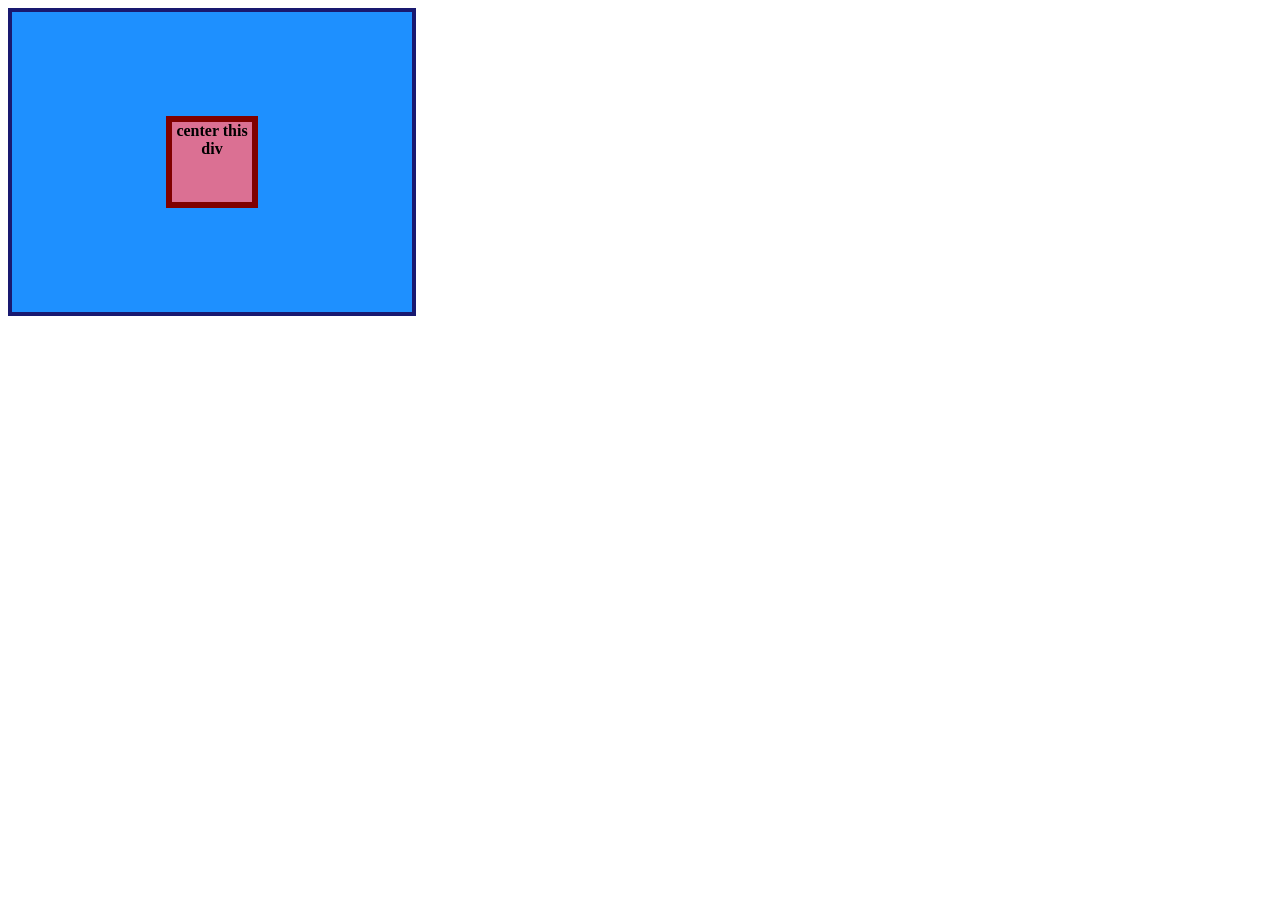
<file: foundations/flex/01-flex-center/index.html>
<!doctype html>
<html lang="en">
  <head>
    <meta charset="UTF-8" />
    <meta http-equiv="X-UA-Compatible" content="IE=edge" />
    <meta name="viewport" content="width=device-width, initial-scale=1.0" />
    <title>CENTER THIS DIV</title>
    <link rel="stylesheet" href="style.css" />
  </head>
  <body>
    <div class="container">
      <div class="box">center this div</div>
    </div>
  </body>
</html>
</file>
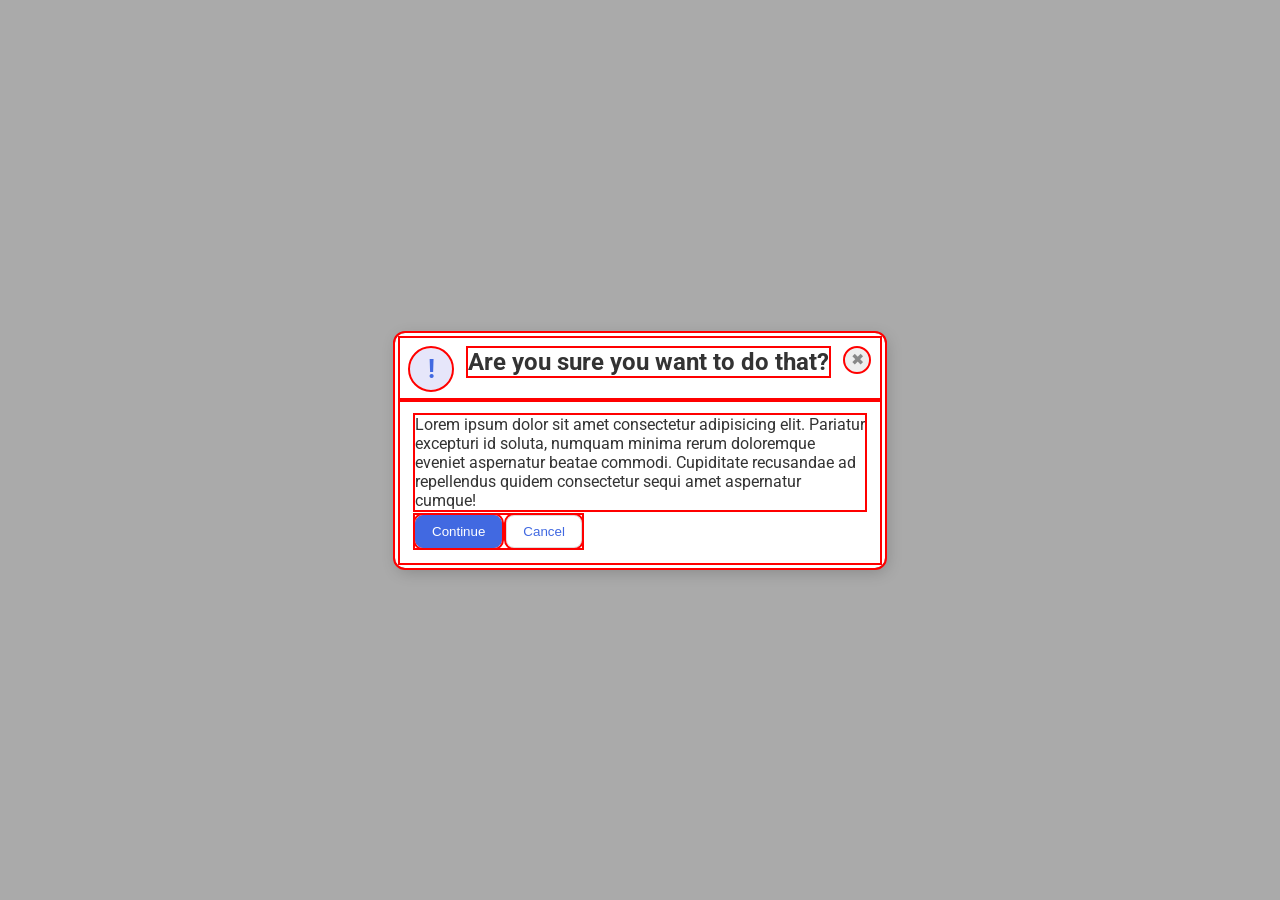
<file: foundations/flex/05-flex-modal/index.html>
<!doctype html>
<html lang="en">
  <head>
    <meta charset="UTF-8" />
    <meta http-equiv="X-UA-Compatible" content="IE=edge" />
    <meta name="viewport" content="width=device-width, initial-scale=1.0" />
    <link rel="stylesheet" href="style.css" />
    <title>Modal</title>
  </head>
  <body>
    <div class="modal">
      <div class="header">
        <div class="icon">!</div>
        <h2 class="title">Are you sure you want to do that?</h2>
        <button class="close-button">✖</button>
      </div>
      <div class="text">
        <div>
          Lorem ipsum dolor sit amet consectetur adipisicing elit. Pariatur
          excepturi id soluta, numquam minima rerum doloremque eveniet
          aspernatur beatae commodi. Cupiditate recusandae ad repellendus quidem
          consectetur sequi amet aspernatur cumque!
        </div>
        <div class="button-group">
          <button class="continue">Continue</button>
          <button class="cancel">Cancel</button>
        </div>
      </div>
    </div>
  </body>
</html>
</file>
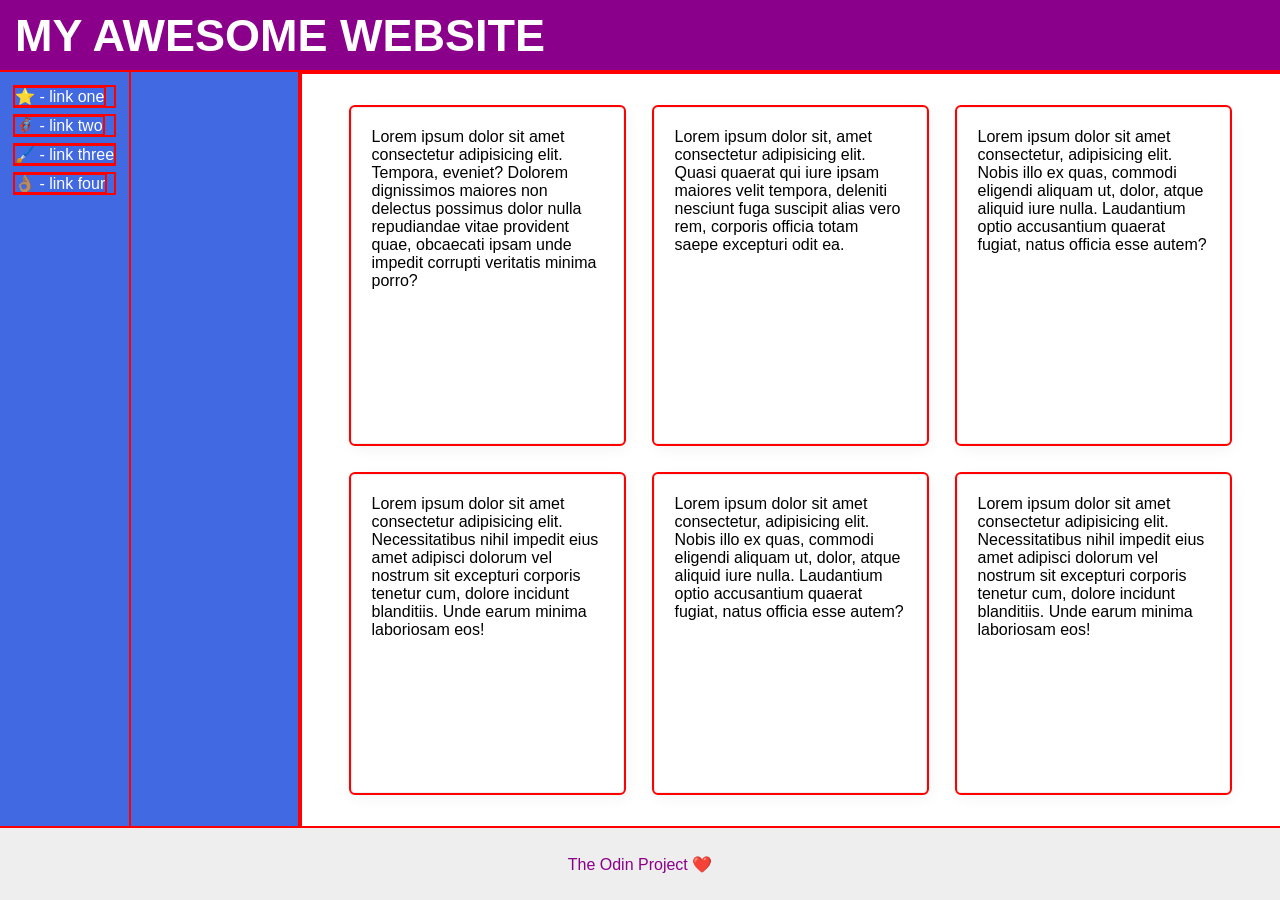
<file: foundations/flex/07-flex-layout-2/index.html>
<!doctype html>
<html lang="en">
  <head>
    <meta charset="UTF-8" />
    <meta http-equiv="X-UA-Compatible" content="IE=edge" />
    <meta name="viewport" content="width=device-width, initial-scale=1.0" />
    <title>The Holy Grail</title>
    <link rel="stylesheet" href="style.css" />
  </head>
  <body>
    <div class="header">MY AWESOME WEBSITE</div>

    <div class="main">
      <div class="sidebar">
        <ul>
          <li><a href="#">⭐ - link one</a></li>
          <li><a href="#">🦸🏽‍♂️ - link two</a></li>
          <li><a href="#">🖌️ - link three</a></li>
          <li><a href="#">👌🏽 - link four</a></li>
        </ul>
      </div>

      <div class="container">
        <div class="card">
          Lorem ipsum dolor sit amet consectetur adipisicing elit. Tempora,
          eveniet? Dolorem dignissimos maiores non delectus possimus dolor nulla
          repudiandae vitae provident quae, obcaecati ipsam unde impedit
          corrupti veritatis minima porro?
        </div>
        <div class="card">
          Lorem ipsum dolor sit, amet consectetur adipisicing elit. Quasi
          quaerat qui iure ipsam maiores velit tempora, deleniti nesciunt fuga
          suscipit alias vero rem, corporis officia totam saepe excepturi odit
          ea.
        </div>
        <div class="card">
          Lorem ipsum dolor sit amet consectetur, adipisicing elit. Nobis illo
          ex quas, commodi eligendi aliquam ut, dolor, atque aliquid iure nulla.
          Laudantium optio accusantium quaerat fugiat, natus officia esse autem?
        </div>
        <div class="card">
          Lorem ipsum dolor sit amet consectetur adipisicing elit.
          Necessitatibus nihil impedit eius amet adipisci dolorum vel nostrum
          sit excepturi corporis tenetur cum, dolore incidunt blanditiis. Unde
          earum minima laboriosam eos!
        </div>
        <div class="card">
          Lorem ipsum dolor sit amet consectetur, adipisicing elit. Nobis illo
          ex quas, commodi eligendi aliquam ut, dolor, atque aliquid iure nulla.
          Laudantium optio accusantium quaerat fugiat, natus officia esse autem?
        </div>
        <div class="card">
          Lorem ipsum dolor sit amet consectetur adipisicing elit.
          Necessitatibus nihil impedit eius amet adipisci dolorum vel nostrum
          sit excepturi corporis tenetur cum, dolore incidunt blanditiis. Unde
          earum minima laboriosam eos!
        </div>
      </div>
    </div>

    <div class="footer">The Odin Project ❤️</div>
  </body>
</html>
</file>
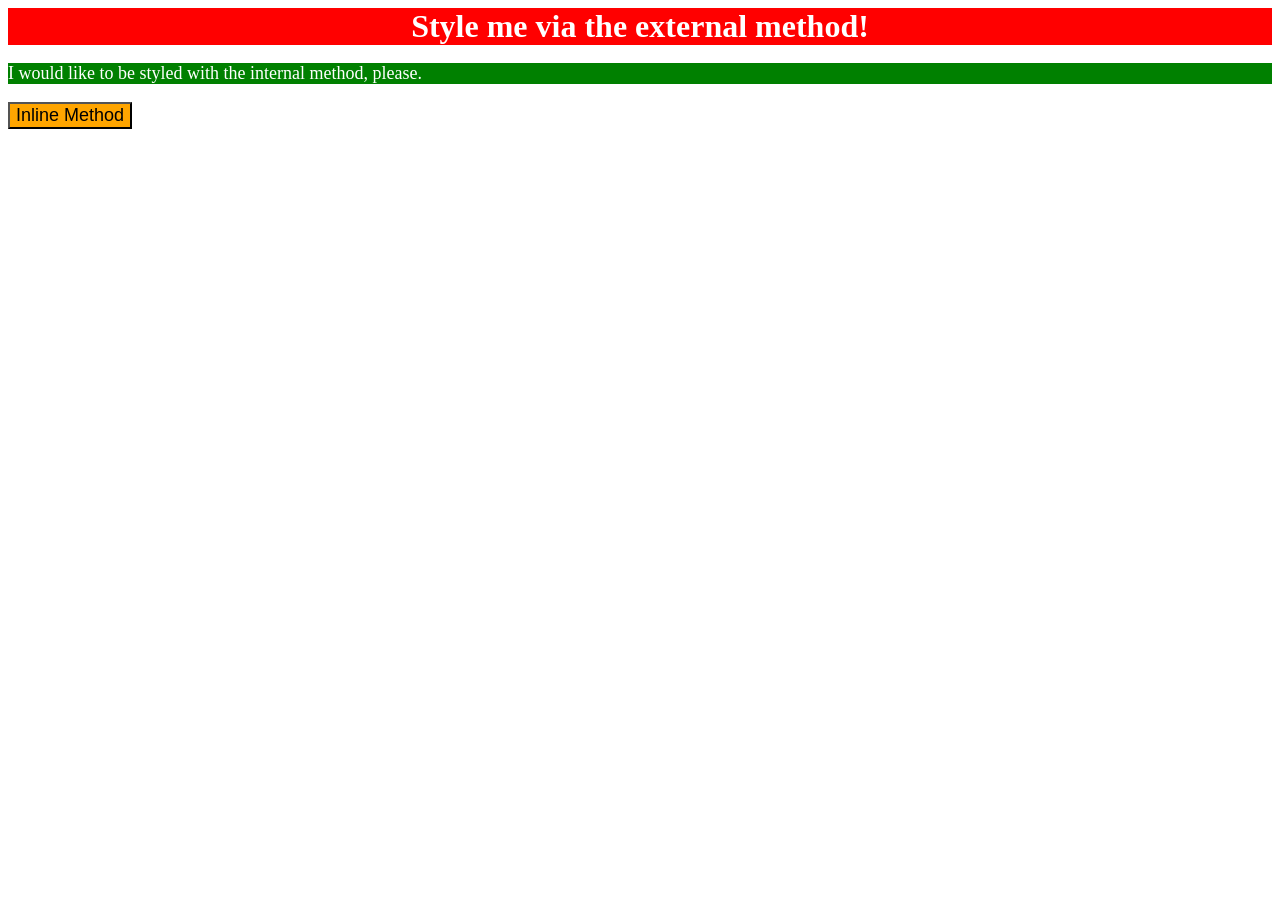
<file: foundations/intro-to-css/01-css-methods/index.html>
<!doctype html>
<html lang="en">
  <head>
    <meta charset="UTF-8" />
    <meta http-equiv="X-UA-Compatible" content="IE=edge" />
    <meta name="viewport" content="width=device-width, initial-scale=1.0" />
    <title>Methods for Adding CSS</title>
    <link rel="stylesheet" href="styles.css" />
    <style>
      p {
        background-color: green;
        color: white;
        font-size: 18px;
      }
    </style>
  </head>
  <body>
    <div>Style me via the external method!</div>
    <p>I would like to be styled with the internal method, please.</p>
    <button style="background-color: orange; font-size: 18px">
      Inline Method
    </button>
  </body>
</html>
</file>
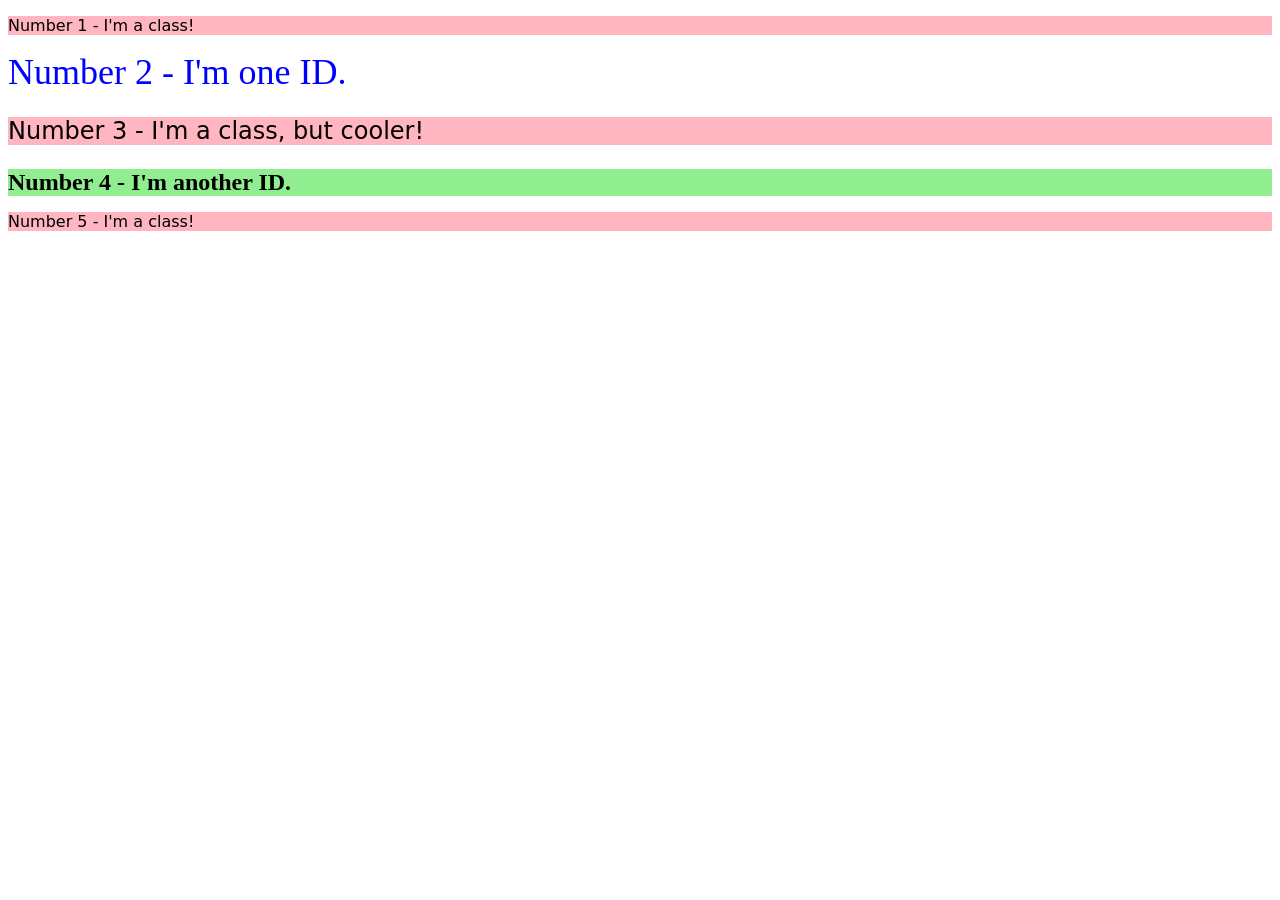
<file: foundations/intro-to-css/02-class-id-selectors/index.html>
<!doctype html>
<html lang="en">
  <head>
    <meta charset="UTF-8" />
    <meta http-equiv="X-UA-Compatible" content="IE=edge" />
    <meta name="viewport" content="width=device-width, initial-scale=1.0" />
    <title>Class and ID Selectors</title>
    <link rel="stylesheet" href="style.css" />
  </head>
  <body>
    <p class="odd">Number 1 - I'm a class!</p>
    <div id="lineTwo">Number 2 - I'm one ID.</div>
    <p class="odd lineThree">Number 3 - I'm a class, but cooler!</p>
    <div id="lineFour">Number 4 - I'm another ID.</div>
    <p class="odd">Number 5 - I'm a class!</p>
  </body>
</html>
</file>
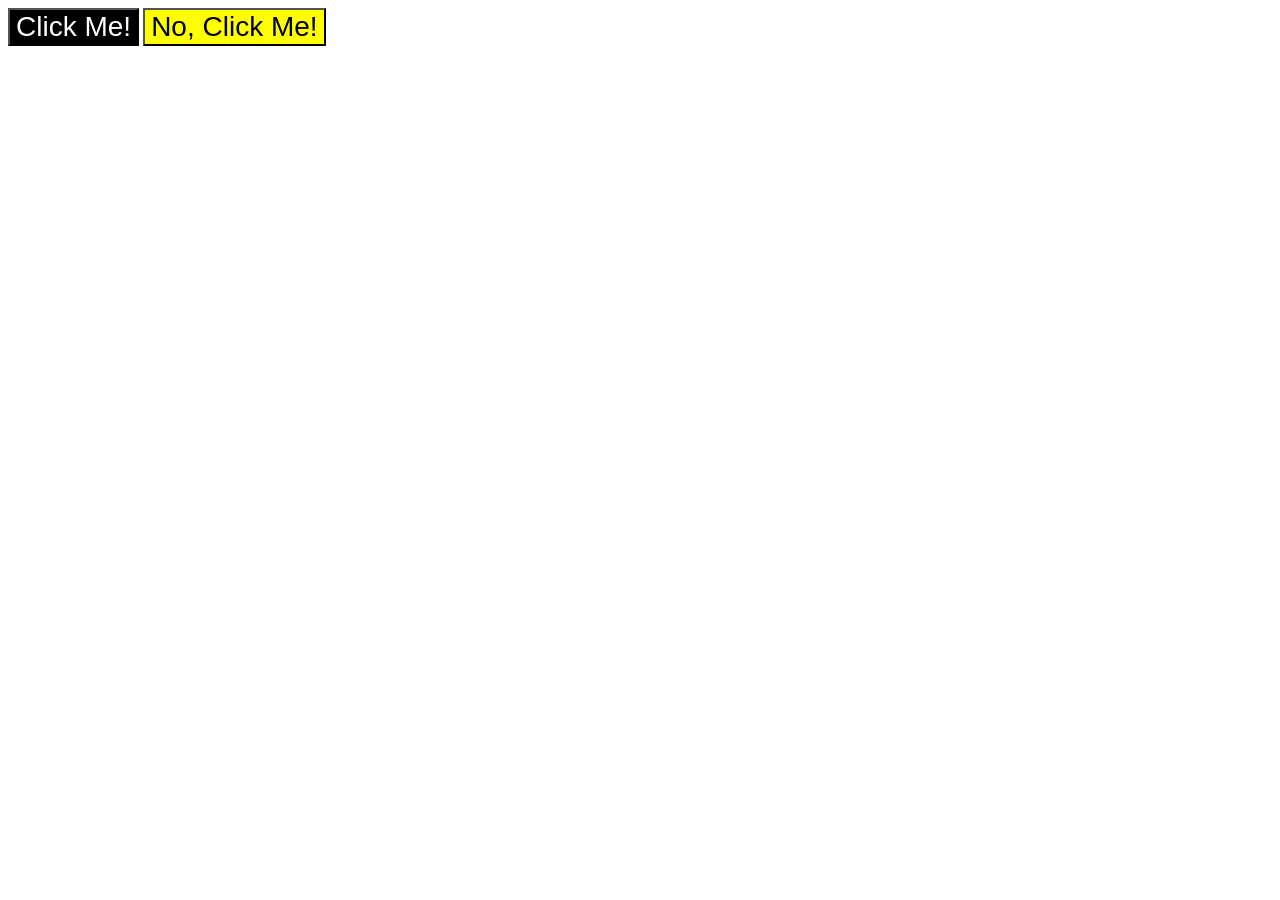
<file: foundations/intro-to-css/03-grouping-selectors/index.html>
<!doctype html>
<html lang="en">
  <head>
    <meta charset="UTF-8" />
    <meta http-equiv="X-UA-Compatible" content="IE=edge" />
    <meta name="viewport" content="width=device-width, initial-scale=1.0" />
    <title>Grouping Selectors</title>
    <link rel="stylesheet" href="style.css" />
  </head>
  <body>
    <button class="one">Click Me!</button>
    <button class="two">No, Click Me!</button>
  </body>
</html>
</file>
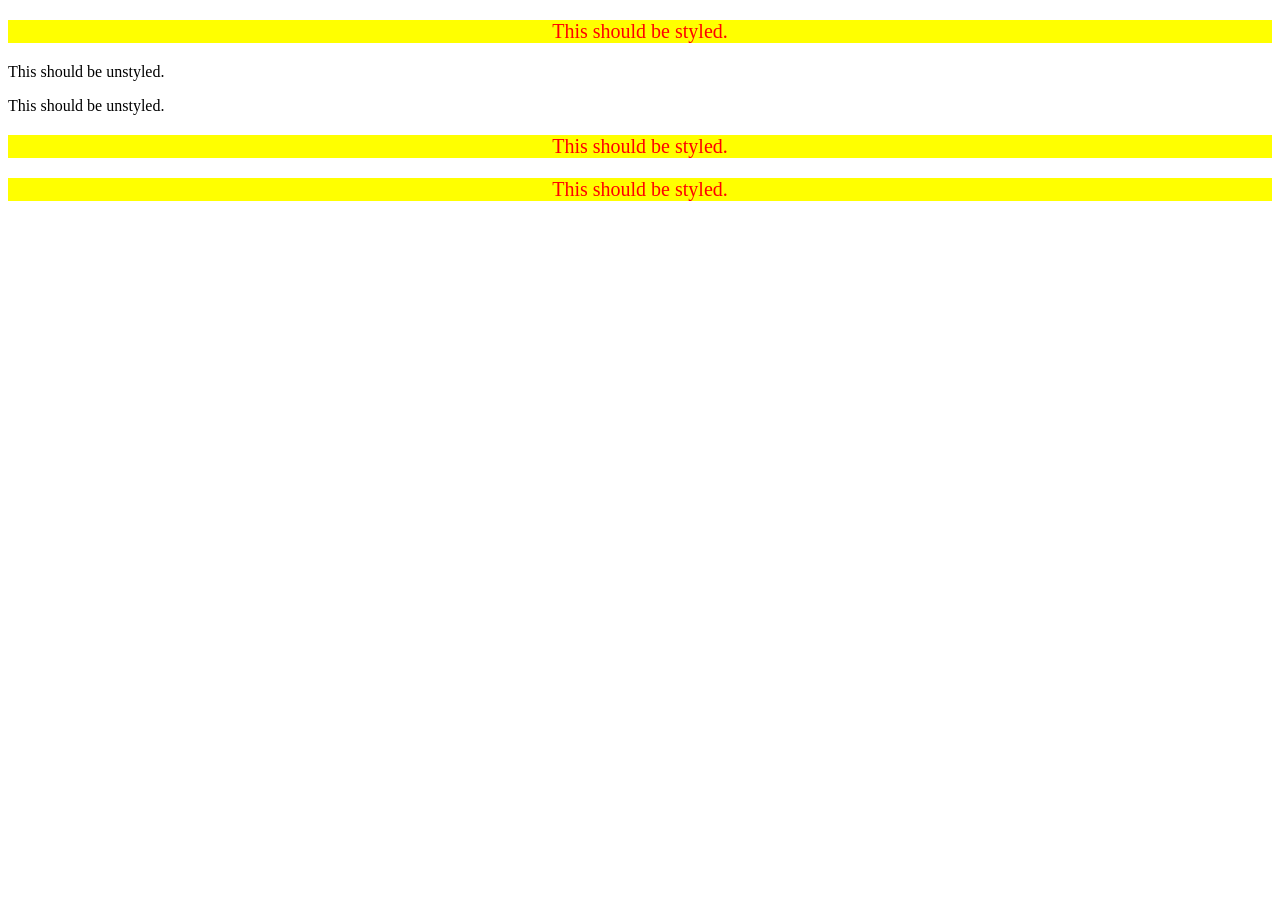
<file: foundations/intro-to-css/05-descendant-combinator/index.html>
<!doctype html>
<html lang="en">
  <head>
    <meta charset="UTF-8" />
    <meta http-equiv="X-UA-Compatible" content="IE=edge" />
    <meta name="viewport" content="width=device-width, initial-scale=1.0" />
    <title>Descendant Combinator</title>
    <link rel="stylesheet" href="style.css" />
  </head>
  <body>
    <div class="container">
      <p class="text">This should be styled.</p>
    </div>
    <p class="text">This should be unstyled.</p>
    <p class="text">This should be unstyled.</p>
    <div class="container">
      <p class="text">This should be styled.</p>
      <p class="text">This should be styled.</p>
    </div>
  </body>
</html>
</file>
<file: foundations/flex/01-flex-center/style.css>
.container {
  display: flex;
  justify-content: center;
  align-items: center;
  background: dodgerblue;
  border: 4px solid midnightblue;
  width: 400px;
  height: 300px;
}

.box {
  background: palevioletred;
  font-weight: bold;
  text-align: center;
  border: 6px solid maroon;
  width: 80px;
  height: 80px;
}
</file>
<file: foundations/flex/05-flex-modal/style.css>
@import url('https://fonts.googleapis.com/css2?family=Roboto:wght@400;700&display=swap');

* {
  outline: 2px solid red;
}

html, body {
  height: 100%;
}

body {
  font-family: Roboto, sans-serif;
  margin: 0;
  background: #aaa;
  color: #333;
  /* I'll give you this one for free lol */
  display: flex;
  align-items: center;
  justify-content: center;
}

.modal {
  background: white;
  width: 480px;
  border-radius: 10px;
  padding: 5px;
  box-shadow: 2px 4px 16px rgba(0,0,0,.2);
}

.header {
  display: flex;
  align-items: flex-start;
  padding: 10px;
  gap: 16px;
}

.title {
  margin: 0;
}

.icon {
  color: royalblue;
  font-size: 26px;
  font-weight: 700;
  background: lavender;
  width: 42px;
  height: 42px;
  border-radius: 50%;
  display: flex;
  align-items: center;
  justify-content: center;
}

.text {
  display: flex;
  flex-wrap: wrap;
  justify-content: flex-start;
  padding: 15px;
}

.button-group {
  margin-top: 5px;
}

.close-button {
  background: #eee;
  border-radius: 50%;
  color: #888;
  font-weight: 400;
  font-size: 16px;
  height: 24px;
  width: 24px;
  display: flex;
  align-items: center;
  justify-content: center;
  border: 1px solid #eee;
  padding: 0;
}

button {
  cursor: pointer;
  padding: 8px 16px;
  border-radius: 8px;
}

button.continue {
  background: royalblue;
  border: 1px solid royalblue;
  color: white;
}

button.cancel {
  background: white;
  border: 1px solid #ddd;
  color: royalblue;
}
</file>
<file: foundations/flex/07-flex-layout-2/style.css>
* {
  outline: 2px solid red;
  box-sizing: border-box;
}

body {
  display: flex;
  flex-direction: column;
  font-family: -apple-system, BlinkMacSystemFont, 'Segoe UI', Roboto, Oxygen, Ubuntu, Cantarell, 'Open Sans', 'Helvetica Neue', sans-serif;
  margin: 0;
  min-height: 100vh;
}

ul {
  display: flex;
  flex-direction: column;
  gap: 10px;
  list-style: none;
  padding: 15px;
  margin: 0;
}

a {
  color: white;
  text-decoration: none;
}


.header {
  display: flex;
  align-items: center;
  padding-left: 15px;
  height: 72px;
  background: darkmagenta;
  color: white;
  font-size: 45px;
  font-weight: bold;
}

.main {
  display: flex;
  flex-direction: row;
  flex-grow: 1;
}

.container {
  display: flex;
  flex-wrap: wrap;
  justify-content: center;
  padding: 35px;
  gap: 30px
}

.footer {
  display: flex;
  justify-content: center;
  align-items: center;
  height: 72px;
  background: #eee;
  color: darkmagenta;
  margin-top: auto;
}

.sidebar {
  display: flex;
  flex-shrink: 0;
  width: 300px;
  background: royalblue;
  box-sizing: border-box;
}

.card {
  display: flex;
  flex-basis: 30%;
  border: 1px solid #eee;
  box-shadow: 2px 4px 16px rgba(0,0,0,.06);
  border-radius: 4px;
  padding: 20px;
}
</file>
<file: foundations/intro-to-css/01-css-methods/styles.css>
div {
    background-color: red;
    color: white;
    font-size: 32px;
    text-align: center;
    font-weight: bold;

}
</file>
<file: foundations/intro-to-css/02-class-id-selectors/style.css>
/* Add CSS Styling */
.odd, .lineThree {
    background-color: lightpink;
    font-family: Verdana, 'DejaVu sans', sans-serif;
}

#lineTwo {
    color: blue;
    font-size: 36px;
}

.lineThree {
    font-size: 24px;
}

#lineFour {
    background-color: lightgreen;
    font-size: 24px;
    font-weight: bold;
}
</file>
<file: foundations/intro-to-css/03-grouping-selectors/style.css>
/* Add CSS Styling */
.one, .two {
    font-size: 28px;
    font-family: Helvetica, 'Times New Roman', sans-serif;
}

.one {
    background-color: black;
    color: white;
}

.two {
    background-color: yellow;
}
</file>
<file: foundations/intro-to-css/05-descendant-combinator/style.css>
/* Add CSS Styling */

.container .text {
    background-color: yellow;
    color: red;
    font-size: 20px;
    text-align: center;
}
</file>
